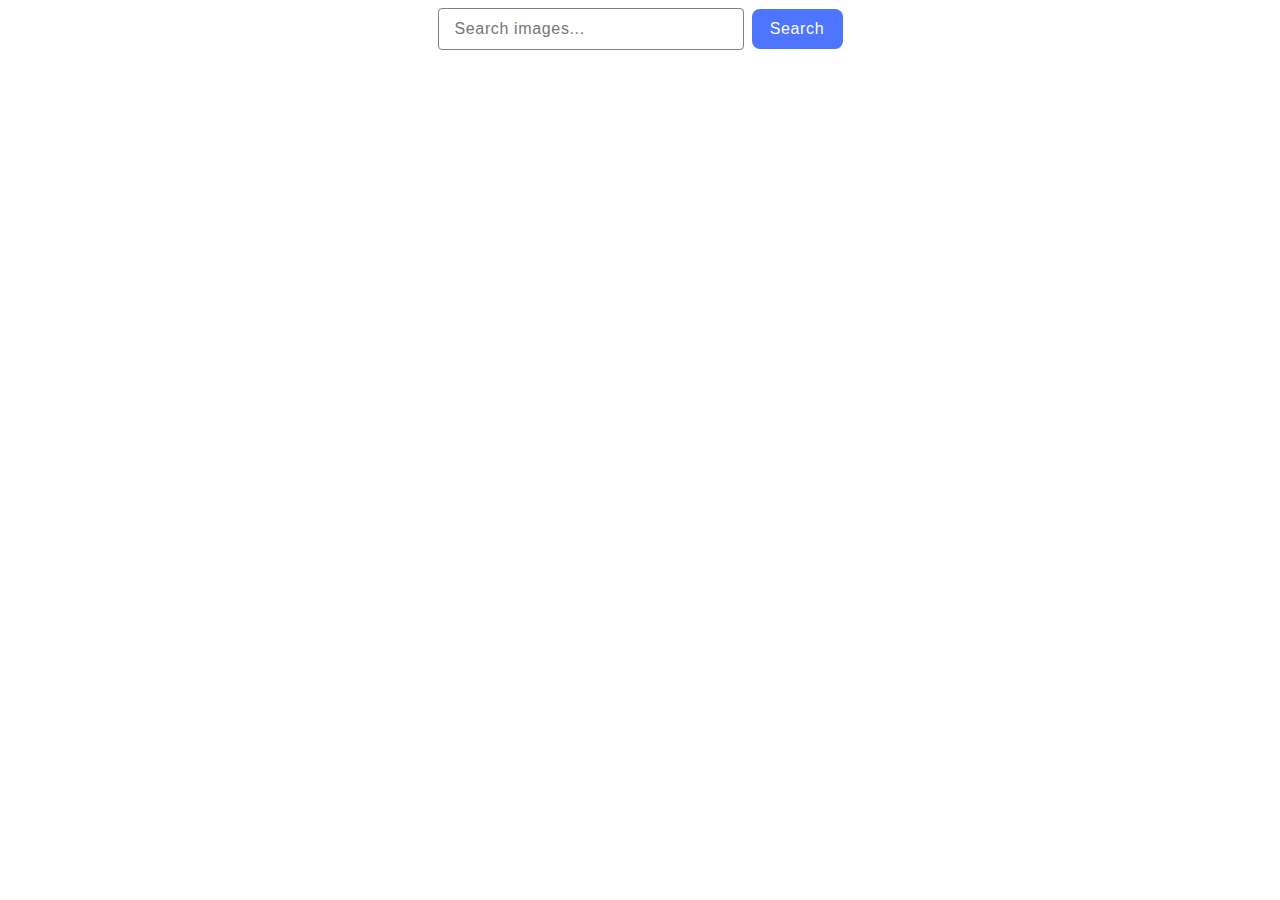
<file: src/index.html>
<!DOCTYPE html>
<html lang="en">

<head>
  <meta charset="UTF-8" />
  <link rel="icon" type="image/svg+xml" href="/favicon.svg" />
  <meta name="viewport" content="width=device-width, initial-scale=1.0" />
  <title>goit-js-hw-11</title>
  <link rel="stylesheet" href="./css/styles.css" />
</head>

<body>
  <form class="form">
    <input class="input" type="text" name="state" placeholder="Search images..." />
    <button class="button">Search</button>
  </form>

  <ul class="gallery"></ul>

  <div id="loader-indicator" class="hidden loader"></div>

  <script type="module" src="./main.js"></script>
</body>

</html>
</file>
<file: src/css/styles.css>
/**
  |============================
  | include css partials with
  | default @import url()
  |============================
*/
/* Common styles */
@import url('./reset.css');

form {
  margin: 0 auto 14px;
  display: flex;
  align-items: center;
  justify-content: center;
  column-gap: 8px;
}

button {
  font-size: 16px;
  font-weight: 500;
  line-height: 1.5;
  letter-spacing: 0.04em;
  color: #fff;
  background-color: #4e75ff;
  border: none;
  border-radius: 8px;
  padding: 8px 16px;
  width: 91px;
  height: 40px;
}

button:hover {
  background-color: #6c8cff;
}

input {
  border: 1px solid #808080;
  border-radius: 4px;
  width: 272px;
  padding: 8px 16px;
  font-weight: 400;
  font-size: 16px;
  line-height: 150%;
  letter-spacing: 0.04em;
  color: #808080;
}

input:hover {
  border-color: #000;
}

input:focus {
  outline: none;
  border-color: #4e75ff;
}

.gallery {
  display: flex;
  flex-wrap: wrap;
  justify-content: center;
  gap: 24px;
}

.card {
  border: 1px solid #808080;
  display: flex;
  flex-direction: column;
  row-gap: 12px;
}

.card-container {
  display: flex;
  justify-content: space-around;
  align-items: center;
}

.card-item {
  display: flex;
  flex-direction: column;
  align-items: center;
}

.card-image {
  width: 360px;
  height: 200px;
}

.card-title {
  font-weight: 600;
  font-size: 16px;
  line-height: 1.3;
  letter-spacing: 0.04em;
  color: #2e2f42;
}

.card-count {
  font-size: 14px;
  line-height: 2;
  letter-spacing: 0.04em;
  color: #2e2f42;
}

.loader {
  color: rgb(144, 164, 255);
  font-size: 10px;
  width: 1em;
  height: 1em;
  border-radius: 50%;
  position: relative;
  text-indent: -9999em;
  animation: mulShdSpin 1.3s infinite linear;
  transform: translateZ(0);
  display: none;
  margin: 0 auto;
}

@keyframes mulShdSpin {

  0%,
  100% {
    box-shadow: 0 -3em 0 0.2em, 2em -2em 0 0em, 3em 0 0 -1em, 2em 2em 0 -1em,
      0 3em 0 -1em, -2em 2em 0 -1em, -3em 0 0 -1em, -2em -2em 0 0;
  }

  12.5% {
    box-shadow: 0 -3em 0 0, 2em -2em 0 0.2em, 3em 0 0 0, 2em 2em 0 -1em,
      0 3em 0 -1em, -2em 2em 0 -1em, -3em 0 0 -1em, -2em -2em 0 -1em;
  }

  25% {
    box-shadow: 0 -3em 0 -0.5em, 2em -2em 0 0, 3em 0 0 0.2em, 2em 2em 0 0,
      0 3em 0 -1em, -2em 2em 0 -1em, -3em 0 0 -1em, -2em -2em 0 -1em;
  }

  37.5% {
    box-shadow: 0 -3em 0 -1em, 2em -2em 0 -1em, 3em 0em 0 0, 2em 2em 0 0.2em,
      0 3em 0 0em, -2em 2em 0 -1em, -3em 0em 0 -1em, -2em -2em 0 -1em;
  }

  50% {
    box-shadow: 0 -3em 0 -1em, 2em -2em 0 -1em, 3em 0 0 -1em, 2em 2em 0 0em,
      0 3em 0 0.2em, -2em 2em 0 0, -3em 0em 0 -1em, -2em -2em 0 -1em;
  }

  62.5% {
    box-shadow: 0 -3em 0 -1em, 2em -2em 0 -1em, 3em 0 0 -1em, 2em 2em 0 -1em,
      0 3em 0 0, -2em 2em 0 0.2em, -3em 0 0 0, -2em -2em 0 -1em;
  }

  75% {
    box-shadow: 0em -3em 0 -1em, 2em -2em 0 -1em, 3em 0em 0 -1em, 2em 2em 0 -1em,
      0 3em 0 -1em, -2em 2em 0 0, -3em 0em 0 0.2em, -2em -2em 0 0;
  }

  87.5% {
    box-shadow: 0em -3em 0 0, 2em -2em 0 -1em, 3em 0 0 -1em, 2em 2em 0 -1em,
      0 3em 0 -1em, -2em 2em 0 0, -3em 0em 0 0, -2em -2em 0 0.2em;
  }
}
</file>
